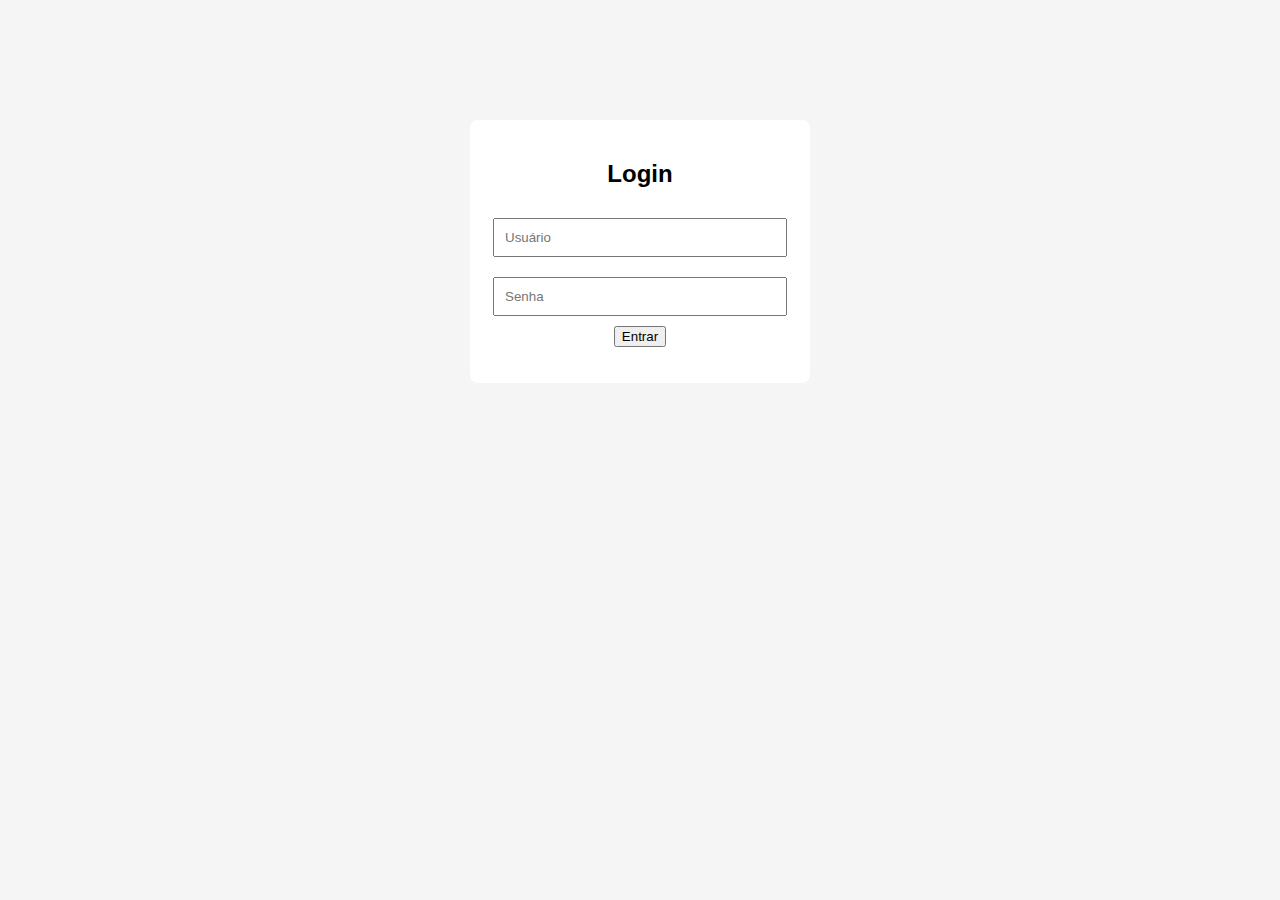
<file: index.html>
<!DOCTYPE html>
<html lang="pt-BR">
<head>
  <meta charset="UTF-8" />
  <title>Login - Power BI Portal</title>
  <link rel="stylesheet" href="style.css" />
</head>
<body>
  <div class="login-container">
    <h2>Login</h2>
    <form onsubmit="login(); return false;">
      <input type="text" id="username" placeholder="Usuário" required />
      <input type="password" id="password" placeholder="Senha" required />
      <button type="submit">Entrar</button>
      <p id="error-message" class="error"></p>
    </form>
  </div>

  <script src="script.js"></script>
</body>
</html>
</file>
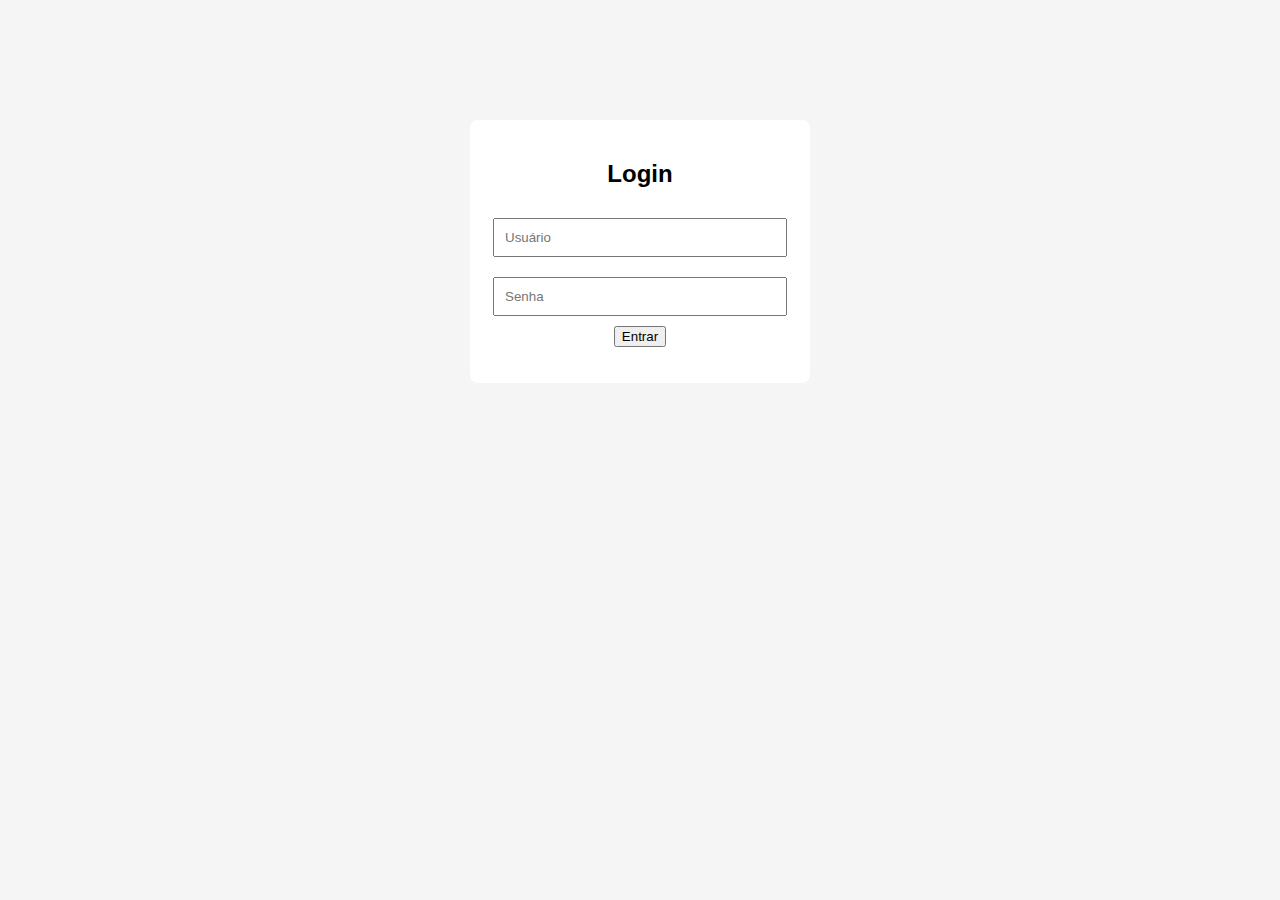
<file: dashboard.html>
<!DOCTYPE html>
<html lang="pt-BR">
<head>
  <meta charset="UTF-8" />
  <title>Dashboard - Power BI Portal</title>
  <link rel="stylesheet" href="style.css" />
</head>
<body>
  <h2>Bem-vindo(a)!</h2>
  <div id="report-list"></div>

  <script src="script.js"></script>
</body>
</html>
</file>
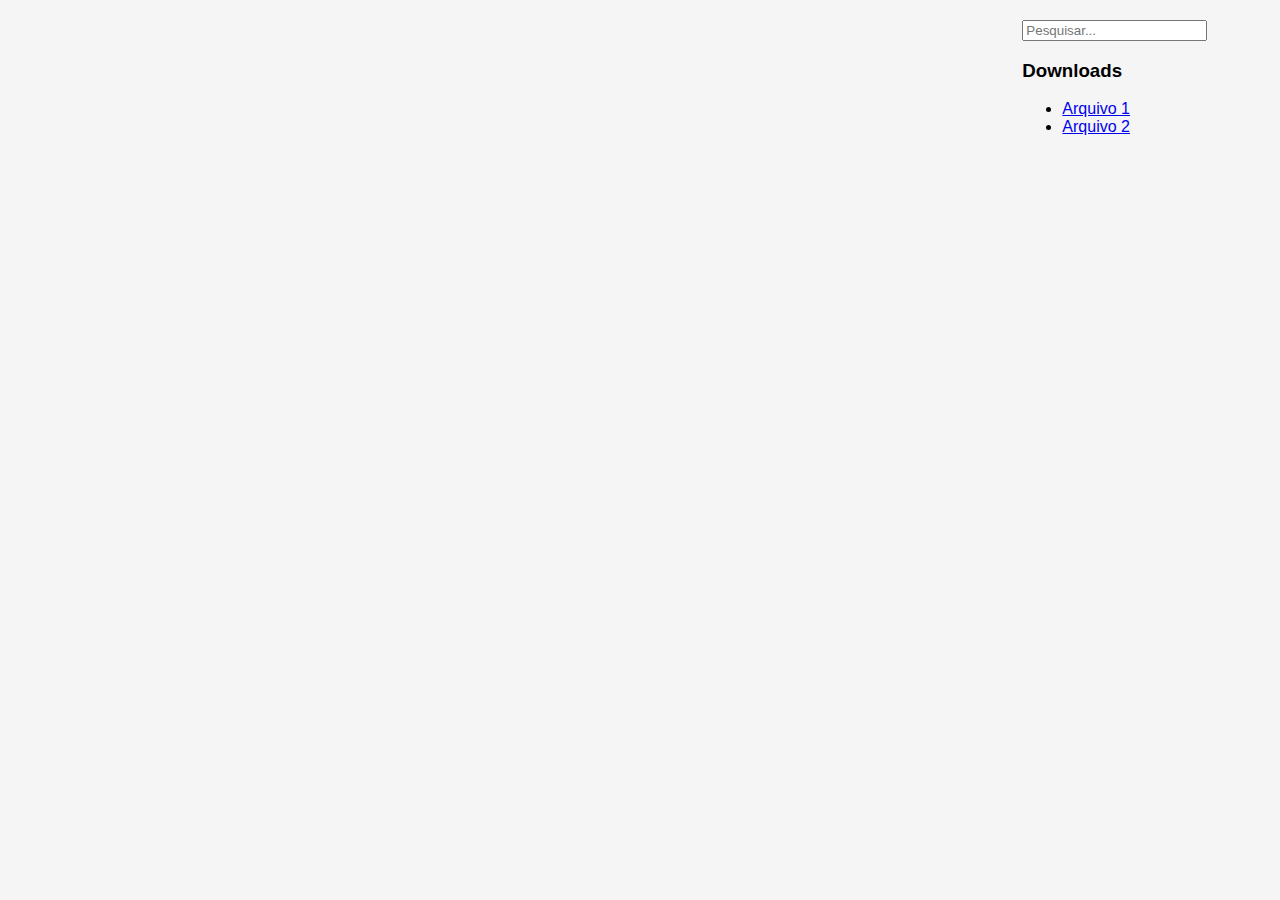
<file: view.html>
<!DOCTYPE html>
<html lang="pt-BR">
<head>
  <meta charset="UTF-8" />
  <title>Visualizador Power BI</title>
  <link rel="stylesheet" href="style.css" />
</head>
<body>
  <div class="bi-container">
    <iframe id="bi-frame" width="100%" height="600" frameborder="0" allowFullScreen="true"></iframe>

    <aside class="sidebar">
      <input type="text" placeholder="Pesquisar..." />
      <h3>Downloads</h3>
      <ul>
        <li><a href="assets/arquivos/arquivo1.pdf" download>Arquivo 1</a></li>
        <li><a href="assets/arquivos/arquivo2.xlsx" download>Arquivo 2</a></li>
      </ul>
    </aside>
  </div>

  <script>
    const params = new URLSearchParams(window.location.search);
    const reportId = params.get("id");

    const reportURLs = {
      powerbi1: "https://app.powerbi.com/reportEmbed?reportId=c1fedd14-9aa0-4b14-96fd-bf2ae200a6eb&autoAuth=true&ctid=94541d2e-b89d-445d-b42f-a6d6e88e068f",
      powerbi2: "https://app.powerbi.com/view?r=XXXX2",
      powerbi3: "https://app.powerbi.com/view?r=XXXX3"
    };

    if (reportURLs[reportId]) {
      document.getElementById("bi-frame").src = reportURLs[reportId];
    } else {
      document.getElementById("bi-frame").src = "";
      alert("Relatório não encontrado.");
    }
  </script>
</body>
</html>
</file>
<file: style.css>
body {
  font-family: Arial, sans-serif;
  margin: 0;
  padding: 20px;
  background: #f5f5f5;
}

.login-container {
  max-width: 300px;
  margin: 100px auto;
  padding: 20px;
  background: white;
  border-radius: 8px;
  text-align: center;
}

.login-container input {
  width: 90%;
  padding: 10px;
  margin: 10px 0;
}

.bi-container {
  display: flex;
}

.sidebar {
  width: 300px;
  padding-left: 20px;
}

.report-link {
  display: inline-block;
  margin: 10px 0;
  color: blue;
  text-decoration: underline;
}

.error {
  color: red;
}
</file>
